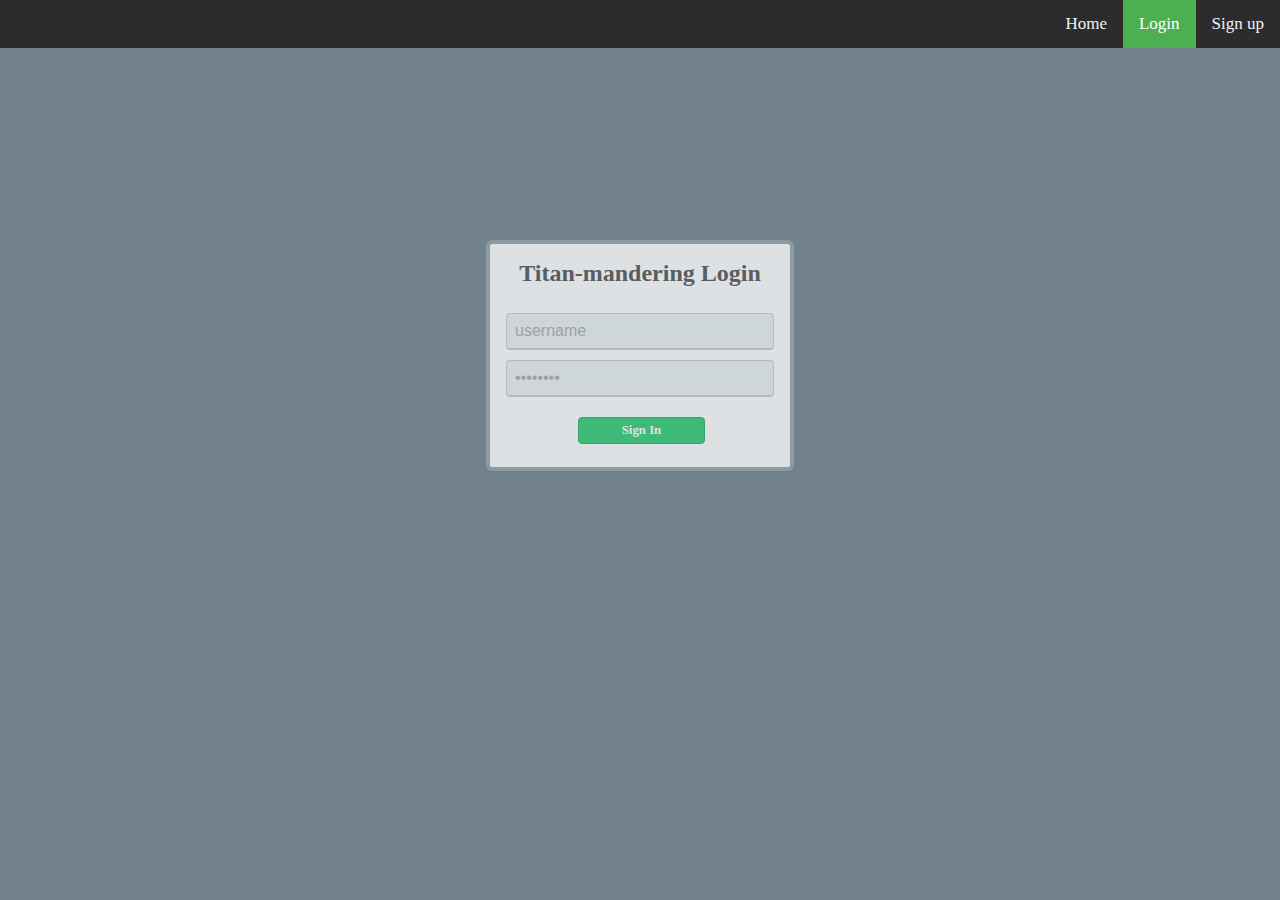
<file: Gerrymandering/target/classes/static/login.html>
<!DOCTYPE html>
<html>

<head>
    <title>CSE308 Titans</title>

    <meta charset="utf-8" />
    <!-- <link rel="stylesheet" href="./css/style.css"> -->
    <link rel="stylesheet" href="./css/login.css">

    <link href='https://fonts.googleapis.com/css?family=Open+Sans:700,600' rel='stylesheet' type='text/css'>

    <script type="text/javascript" src="http://code.jquery.com/jquery-1.7.1.min.js"></script>

</head>

<script>
    function field_focus(field, email) {
        if (field.value == email) {
            field.value = '';
        }
    }

    function field_blur(field, email) {
        if (field.value == '') {
            field.value = email;
        }

    }

    //Fade in dashboard box
    $(document).ready(function () {
        $('.box').hide().fadeIn(1000);
    });

    //Stop click event
    $('a').click(function (event) {
        event.preventDefault();
    });

    function login() {
        // var loginJSON = $("#login").serialize();
        var username = document.getElementById("username").value;
        var password = document.getElementById("password").value;
        var loginObj = { "username": username, "password": password };
        var loginJSON = JSON.stringify(loginObj);

        $.ajax({
            type: "POST",
            url: "/login/",
            contentType: "application/json",
            data: loginJSON,
            dataType: 'text',
            cache: false,
            success: function (data) {
                //alert(data);
                if (data === "login failed") {
                    document.getElementById('failed').innerHTML = '<h2><font color="red">Invalid login!</font></h2>';
                } else {
                    localStorage.setItem("person", data);
                    window.location = "./signed_in.html";
                }
            }
        });

        return false;

    }
</script>

<body>
    <div class="topnav">
        <a href="./signup.html">Sign up</a>
        <a class="active" href="#">Login</a>
        <a href="./index.html">Home</a>
    </div>

    <form method="post" action="index.html" id="login">
        <div class="box">
            <h1>Titan-mandering Login</h1>

            <input type="text" name="username" value="username" id="username" onFocus="field_focus(this, 'username');"
                onblur="field_blur(this, 'username');" class="email" />

            <input type="password" name="password" value="password" id="password" onFocus="field_focus(this, 'password');"
                onblur="field_blur(this, 'password');" class="email" />


            <div class="btn" onclick="login()">Sign In</div>

        </div>
        <br>
        <div id=failed></div>

    </form>
</body>

</html>
</file>
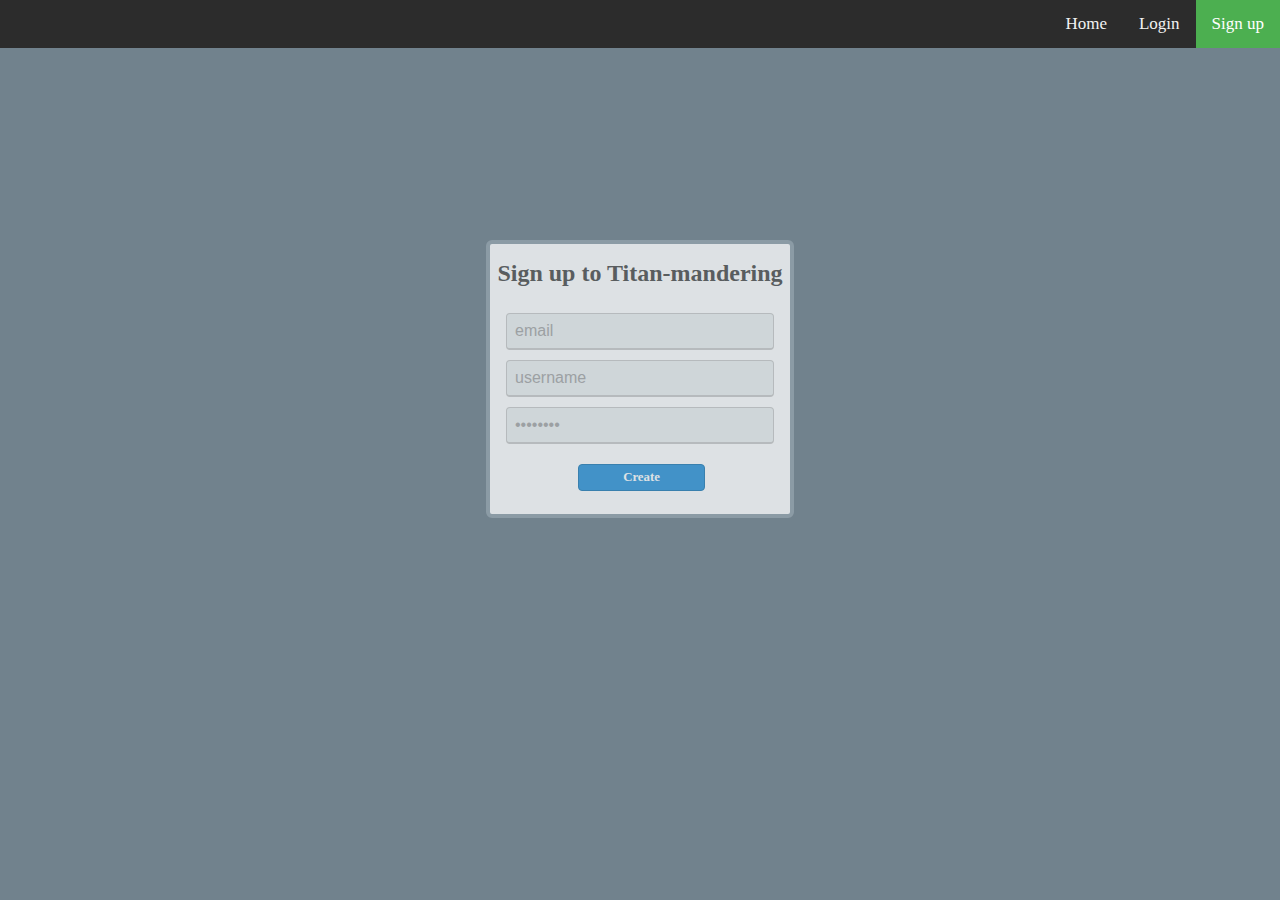
<file: Gerrymandering/target/classes/static/signup.html>
<!DOCTYPE html>
<html>

<head>
    <title>CSE308 Titans</title>

    <meta charset="utf-8" />
    <!-- <link rel="stylesheet" href="./css/style.css"> -->
    <link rel="stylesheet" href="./css/login.css">

    <link href='https://fonts.googleapis.com/css?family=Open+Sans:700,600' rel='stylesheet' type='text/css'>

    <script type="text/javascript" src="http://code.jquery.com/jquery-1.7.1.min.js"></script>


</head>

<script>
    function field_focus(field, email) {
        if (field.value == email) {
            field.value = '';
        }
    }

    function field_blur(field, email) {
        if (field.value == '') {
            field.value = email;
        }
    }

    //Fade in dashboard box
    $(document).ready(function () {
        $('.box').hide().fadeIn(1000);
    });

    //Stop click event
    $('a').click(function (event) {
        event.preventDefault();
    });

    function signUpRequest() {
        var e = document.getElementById("emailSU").value;
        var u = document.getElementById("userSU").value;
        var p = document.getElementById("passSU").value;
        var signUpObj = { "email": e, "username": u, "password": p }
        var signUpJSON = JSON.stringify(signUpObj);
        $.ajax({
            type: "POST",
            contentType: "application/json",
            url: "/sign_up/",
            data: signUpJSON,
            dataType: 'text',
            success: function (data) {
                // alert(data);
                if (data === "failure") {
                    document.getElementById('failed').innerHTML = '<h2><font color="red">Username Invalid!</font></h2>';
                } else {
                    window.location = "./login.html";
                }
            }
        });
    }
</script>

<body>
    <div class="topnav">
        <a class="active" href="#">Sign up</a>
        <a href="./login.html">Login</a>
        <a href="./index.html">Home</a>
    </div>

    <!--<form method="post" action="index.html">-->
    <div class="box">
        <h1>Sign up to Titan-mandering</h1>

        <input type="email" name="email" value="email" id="emailSU" onFocus="field_focus(this, 'email');" onblur="field_blur(this, 'email');"
            class="email" />

        <input type="text" name="username" value="username" id="userSU" onFocus="field_focus(this, 'username');" onblur="field_blur(this, 'username');"
            class="email" />

        <input type="password" name="password" value="password" id="passSU" onFocus="field_focus(this, 'password');"
            onblur="field_blur(this, 'password');" class="email" />

        <a href="#">
            <div id="btn2" onclick="signUpRequest()">Create</div>
        </a>

    </div>
    <br>
    <div id=failed></div>

    </form>
</body>

</html>
</file>
<file: Gerrymandering/target/classes/static/css/style.css>
html, body {
    height: 100%;
    margin: 0;    
}
#map {
    width: 100%;
    height: 100%;
    /* left: 250px; */
}

.info { 
    padding: 6px 8px; 
    font: 14px/16px Arial, Helvetica, sans-serif; 
    background: white; 
    background: rgba(255,255,255,0.8); 
    box-shadow: 0 0 15px rgba(0, 0, 0, 0.144); 
    border-radius: 5px; 
    /* position: absolute; */
    top: 50px;
    right: 250px;
}

.info h4 { 
    margin: 0 0 5px; 
    color: #777; 
}

.legend { 
    text-align: left;
    line-height: 18px;
     color: #555; 
} 

.legend i {
     width: 18px; 
     height: 18px;
     float: left; 
     margin-right: 8px; 
     opacity: 0.7; 
}

.topnav {
    width: 100%;
    background-color: rgb(44, 44, 44);
    overflow: hidden;
    position: fixed;
    z-index: 9998;
}
  
/* Style the links inside the navigation bar */
.topnav a {
    float: right;
    color: #f2f2f2;
    text-align: center;
    padding: 14px 16px;
    text-decoration: none;
    font-size: 17px;
}
  
/* Change the color of links on hover */
.topnav a:hover {
    background-color: #ddd;
    color: black;
}
  
/* Add a color to the active/current link */
.topnav a.active {
    background-color: #4CAF50;
    color: white;
}

.sidenav {
    height: 100%;
    width: 250px;
    position: fixed;
    /* top: 46px; */
    left: 0;
    background-color: #111;
    overflow-x: scroll;
    padding-top: 45px;
    z-index: 9000;
}

.sidenav a {
    padding: 6px 8px 6px 16px;
    text-decoration: none;
    font-size: 25px;
    color: #ffffff;
    display: block;
}

.sidenav a:hover {
    color: #ad3e3e;
}

.sidenav2 {
    height: 100%;
    width: 250px;
    position: fixed;
    /* top: 45px; */
    right: 0;
    background-color: #111;
    overflow-x: scroll;
    padding-top: 45px;
    z-index: 9000;
}

.sidenav2 a {
    padding: 6px 8px 6px 16px;
    text-decoration: none;
    font-size: 25px;
    color: #ffffff;
    display: block;
}

.sidenav2 a:hover {
    color: #ad3e3e;
}

#leftbar1 {
    display: initial;
}

#leftbar2 {
    display: none;
}

#rightbar1 {
    display: none;
}

#rightbar2 {
    display: none;
}

#submit {
    display: none;
}

#results {
    display: none;
}

.noHover{
    pointer-events: none;
}

.geocoder-control-input {
    left: 250px;
}

.leaflet-touch .leaflet-bar {
    top: 50px;
    left: 250px;
}
</file>
<file: Gerrymandering/target/classes/static/css/login.css>
body{
    background:#71828d;
    margin: 0 auto 0 auto;  
    width:100%; 
    text-align:center;
    margin: 0px 0px 20px 0px;   
  }
  
  p{
    font-size:12px;
    text-decoration: none;
    color:#ffffff;
  }
  
  h1{
    font-size:1.5em;
    color:#525252;
  }
  
  .box{
    background:white;
    width:300px;
    border-radius:6px;
    margin: 0 auto 0 auto;
    margin-top: 15%;
    padding: 0px 0px 70px 0px;
    border: #94a3ad 4px solid; 
  }
  
  .email{
    background:#ecf0f1;
    border: #ccc 1px solid;
    border-bottom: #ccc 2px solid;
    padding: 8px;
    width:250px;
    color:#AAAAAA;
    margin-top:10px;
    font-size:1em;
    border-radius:4px;
  }
  
  .password{
    border-radius:4px;
    background:#ecf0f1;
    border: #ccc 1px solid;
    padding: 8px;
    width:250px;
    font-size:1em;
  }
  
  .btn{
    background:#2ecc71;
    width:125px;
    padding-top:5px;
    padding-bottom:5px;
    color:white;
    border-radius:4px;
    border: #27ae60 1px solid;
    
    margin-top:20px;
    margin-bottom:20px;
    float:left;
    margin-left:88px;
    font-weight:800;
    font-size:0.8em;
  }
  
  .btn:hover{
    background:#2CC06B; 
  }
  
  #btn2{
    float:left;
    background:#3498db;
    width:125px;  padding-top:5px;
    padding-bottom:5px;
    color:white;
    border-radius:4px;
    border: #2980b9 1px solid;
    
    margin-top:20px;
    margin-bottom:20px;
    margin-left:88px;
    font-weight:800;
    font-size:0.8em;
  }
  
  #btn2:hover{ 
  background:#3594D2; 
  }

/* Add a black background color to the top navigation */
.topnav {
    background-color: rgb(44, 44, 44);
    overflow: hidden;
  }
  
  /* Style the links inside the navigation bar */
  .topnav a {
    float: right;
    color: #f2f2f2;
    text-align: center;
    padding: 14px 16px;
    text-decoration: none;
    font-size: 17px;
  }
  
  /* Change the color of links on hover */
  .topnav a:hover {
    background-color: #ddd;
    color: black;
  }
  
  /* Add a color to the active/current link */
  .topnav a.active {
    background-color: #4CAF50;
    color: white;
  }
</file>
